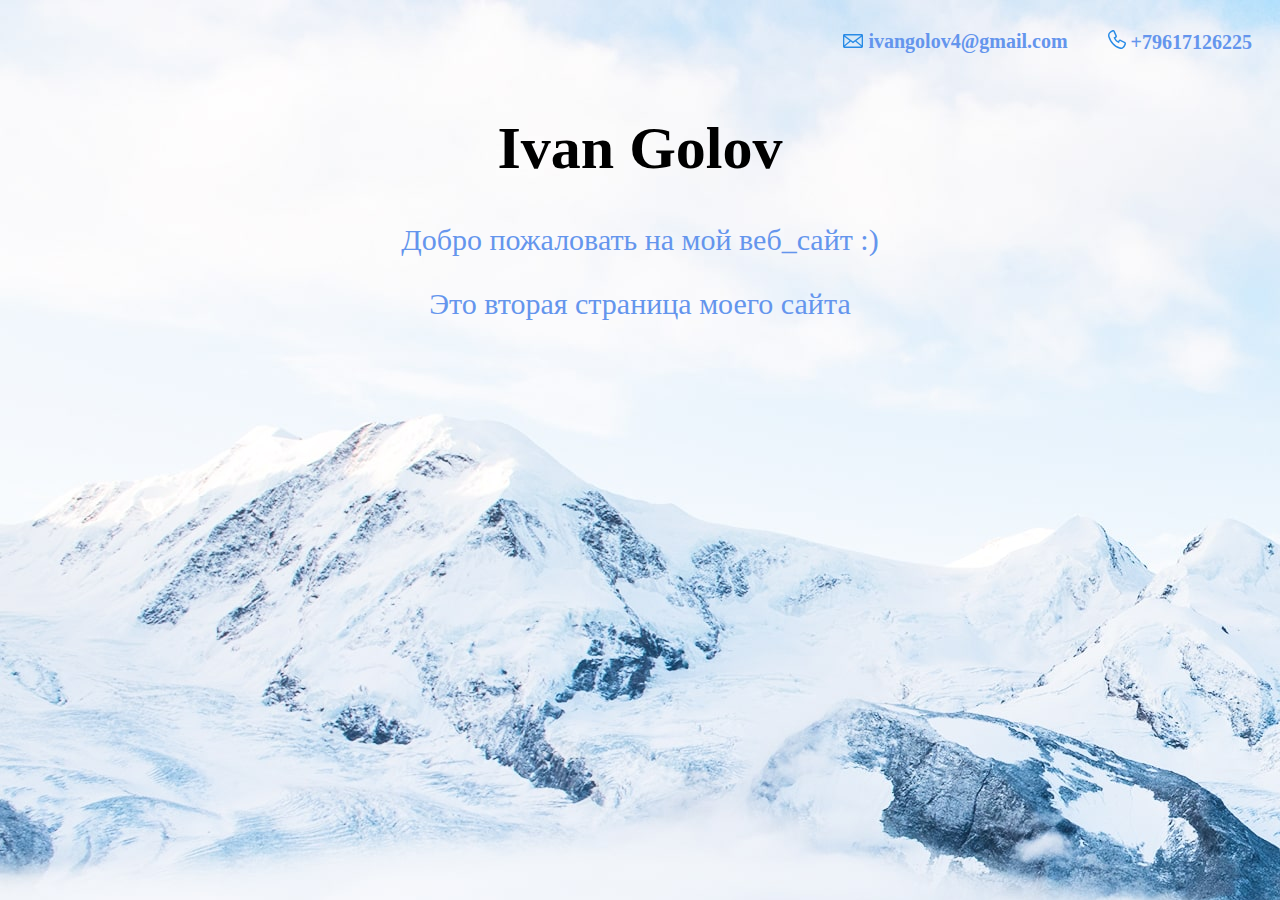
<file: index.html>
<!DOCTYPE html>
<html lang="en">
<head>
    <meta charset="UTF-8">
    <meta http-equiv="X-UA-Compatible" content="IE=edge">
    <meta name="viewport" content="width=device-width, initial-scale=1.0">
    <meta name="description" content="Верстка сайтов, разработка программ. Языки: Python, JavaScript">
    <title>My personal website</title>
    <link rel="stylesheet" href="style.css"> 
    
</head>
<body>
    <header>
        <div class="header">
            <div class="email"><p><b><img src="img/icon-email-header.svg"> ivangolov4@gmail.com</b> </p></div>
            <div class="phone"><p><b><img src="img/icon-phone-header.svg"> +79617126225</b></p></div>
        </div>
        <div class="hello">
        <h1> Ivan Golov</h1>
        <p class="twopage"> Добро пожаловать на мой веб_сайт :)</p>
        <a href="test.html" class="twopage">Это вторая страница моего сайта</a>
        </div>

    </header>
    <main>

    </main>
    <footer>

    </footer>
</body>
</html>
</file>
<file: style.css>
.header {
    display: flex;
    font-size: 20px;
    justify-content: right;
    margin: 10px;
    color: cornflowerblue;
    padding-right: 10px;
    
}

.twopage{
    text-decoration: none;
    color: cornflowerblue;


}
.phone {
    padding-left: 40px;
}

.hello {
    font-size: 30px;
    text-align: center;



}

h2 {
    text-align: right;
    padding-right: 120px;
    margin: 0px;
}
body {
    background-image: url(img/hero-bg.jpg);
}
</file>
